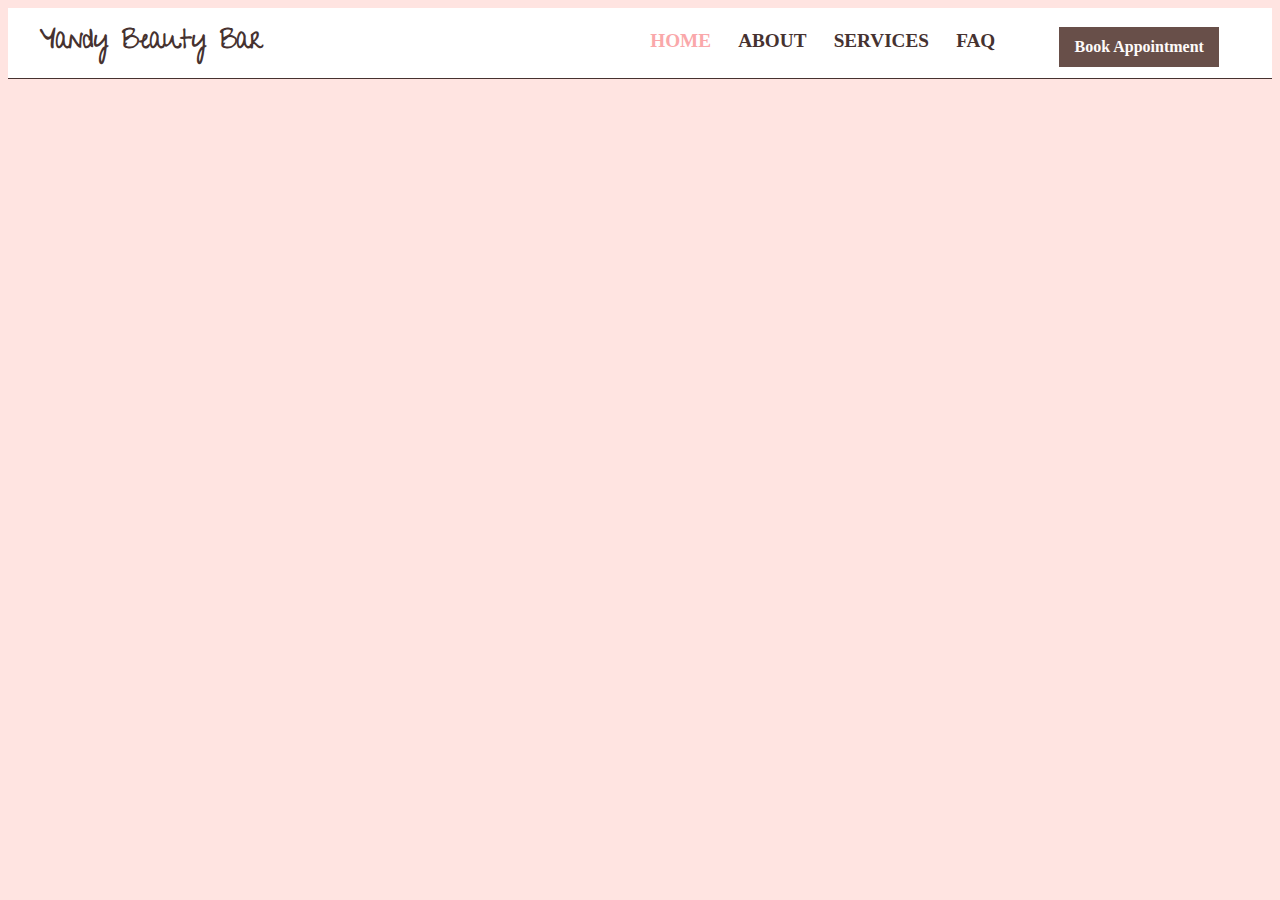
<file: index.html>
<!DOCTYPE html>
<html lang="en">
<head>
    <meta charset="UTF-8">
    <meta http-equiv="X-UA-Compatible" content="IE=edge">
    <meta name="viewport" content="width=device-width, initial-scale=1.0">
    <link href="https://fonts.googleapis.com/css2?family=Give+You+Glory&display=swap" rel="stylesheet">
    <link rel="stylesheet" href="https://cdn.jsdelivr.net/npm/bootstrap@4.6.0/dist/css/bootstrap.min.css" integrity="sha384-B0vP5xmATw1+K9KRQjQERJvTumQW0nPEzvF6L/Z6nronJ3oUOFUFpCjEUQouq2+l" crossorigin="anonymous">
    <link rel="stylesheet" href="css/style.css">
    <title>GSAP Tutorials</title>
</head>
<body>
    <nav class="nav-bar">
        <div class="logo-container">
            <span class="logo">
                Yandy Beauty Bar
            </span>
        </div>
        <div class="nav-links">
            <ul class="links-ul">
                <li id="active-link">HOME</li>
                <li>ABOUT</li>
                <li>SERVICES</li>
                <li>FAQ</li>
            </ul>
            <span id="link-book">
                Book Appointment
            </span>
        </div>
    </nav>
    <main class="main-container">
        <div class="coming-soon-container">

        </div>
        <div class="model-image-container">
            <img src="./images/model-01.png" id="model-image" alt="Model image">
        </div>
    </main>
    <script src="https://cdnjs.cloudflare.com/ajax/libs/gsap/3.6.0/gsap.min.js"></script>
    <script src="js/app.js"></script>
</body>
</html>
</file>
<file: css/style.css>
/*          Index Page Styling      */

:root{
    --primary-color: #FFE4E1;
    --secondary-color: #FAA8AA;
    --contrast-color: #463230;
}

body{
    background-color: var(--primary-color); /*Misty Rose */
}
.nav-bar{
    display: flex;
    flex-direction: row;
    align-items: center;
    justify-content: space-between;
    padding: .7rem 2rem;
    background-color: #FFF;
    border-bottom: 1px solid var(--contrast-color);
}

.logo{
    color: var(--contrast-color);
    font-weight: bold;
    font-size: 1.6rem;
    font-family: 'Give You Glory';
    margin-top: .9rem;
}
.nav-links{
    display: flex;
    flex-direction: row;
    margin-right: 1.3rem;
}

.nav-links .links-ul{
    display: flex;
    flex-direction: row;
    list-style: none;
    margin: .7rem 1.3rem 0 0;
}

.links-ul li{
    color: var(--contrast-color);
    font-size: 1.2rem;
    font-weight: 550;
    margin-right: 1.7rem;
}

#active-link{
    color: var(--secondary-color);
}

#link-book{
    margin: .5rem 0 0 1rem;
    display: flex;
    align-items: center;
    justify-content: center;
    width: 10rem;
    height: 2.5rem;
    background-color: #684F49;
    color: #FEFAF9;
    font-weight: 600;
    transition: ease .4s;
    cursor: pointer;
}


.main-container{
    display: flex;
    flex-direction: row;
    justify-content: space-between;
    height: 88vh;
    overflow: hidden;
}

.model-image-container{
    box-sizing: border-box;
    height: 100%;
}

.model-image-container img{
    opacity: 0;
    transform: translate(45rem, -8%);
    height: auto;
    width: 40rem;
}

.coming-soon-container{
    width: 100%;
}
</file>
